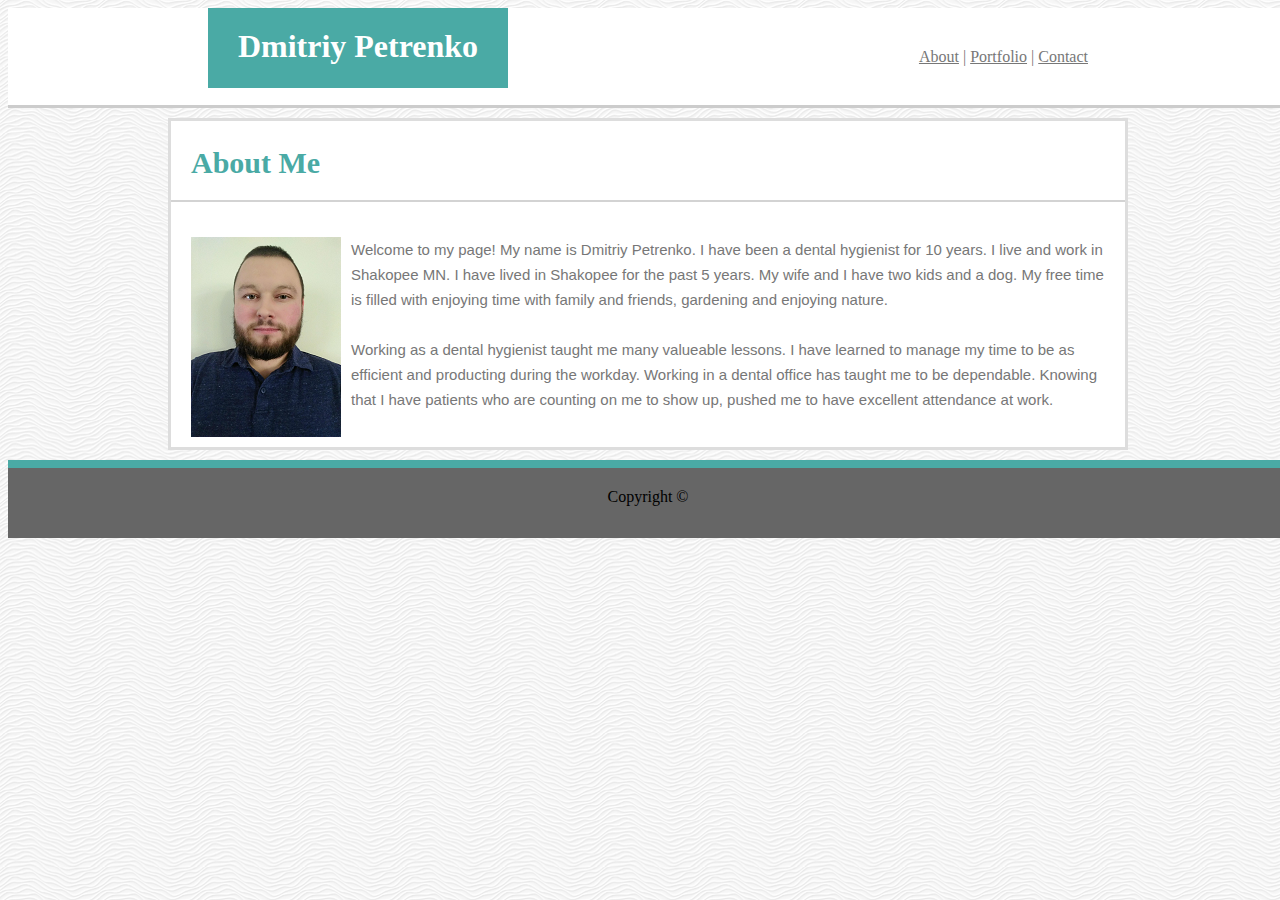
<file: index.html>
<!DOCTYPE html>
<html lang="en">
    <meta charset="UTF-8">
    <head>
        <title>Dmitriy Petrenko</title>
        <link rel="stylesheet" href="assets/css/style.css">
      
        <h1>Dmitriy Petrenko</h1>
        <nav>
          <ul>
              <li><a id="about" href="index.html"> About</a>  |</li> 
               <li><a id="portfolio" href="portfolio.html"> Portfolio</a> |</li>
               <li><a id="contact" href="contact.html">Contact</a> </li>
          </ul> 
            </nav>
    </head>
    <body>
      <div  class="wrapper">
              <H2>About Me</H2>

          <div class="bio">
              <img style="float:left; padding:0 10px 0 10px;" src="assets/images/portrait.png" alt="picture of Dmitriy"> 
          Welcome to my page! My name is Dmitriy Petrenko. I have been a dental hygienist for 10 years.
          I live and work in Shakopee MN. I have lived in Shakopee for the past 5 years.
          My wife and I have two kids and a dog. My free time is filled with enjoying time with family and friends,
          gardening and enjoying nature.
          <br> <br>
          Working as a dental hygienist taught me many valueable lessons. I have learned to manage my 
          time to be as efficient and producting during the workday.
          Working in a dental office has taught me to be dependable. Knowing that I have
          patients who are counting on me to show up, pushed me to have excellent attendance at work.

          </div>
         
    
      </div>
        <footer> Copyright © </footer>
      
    </body>
</html>
</file>
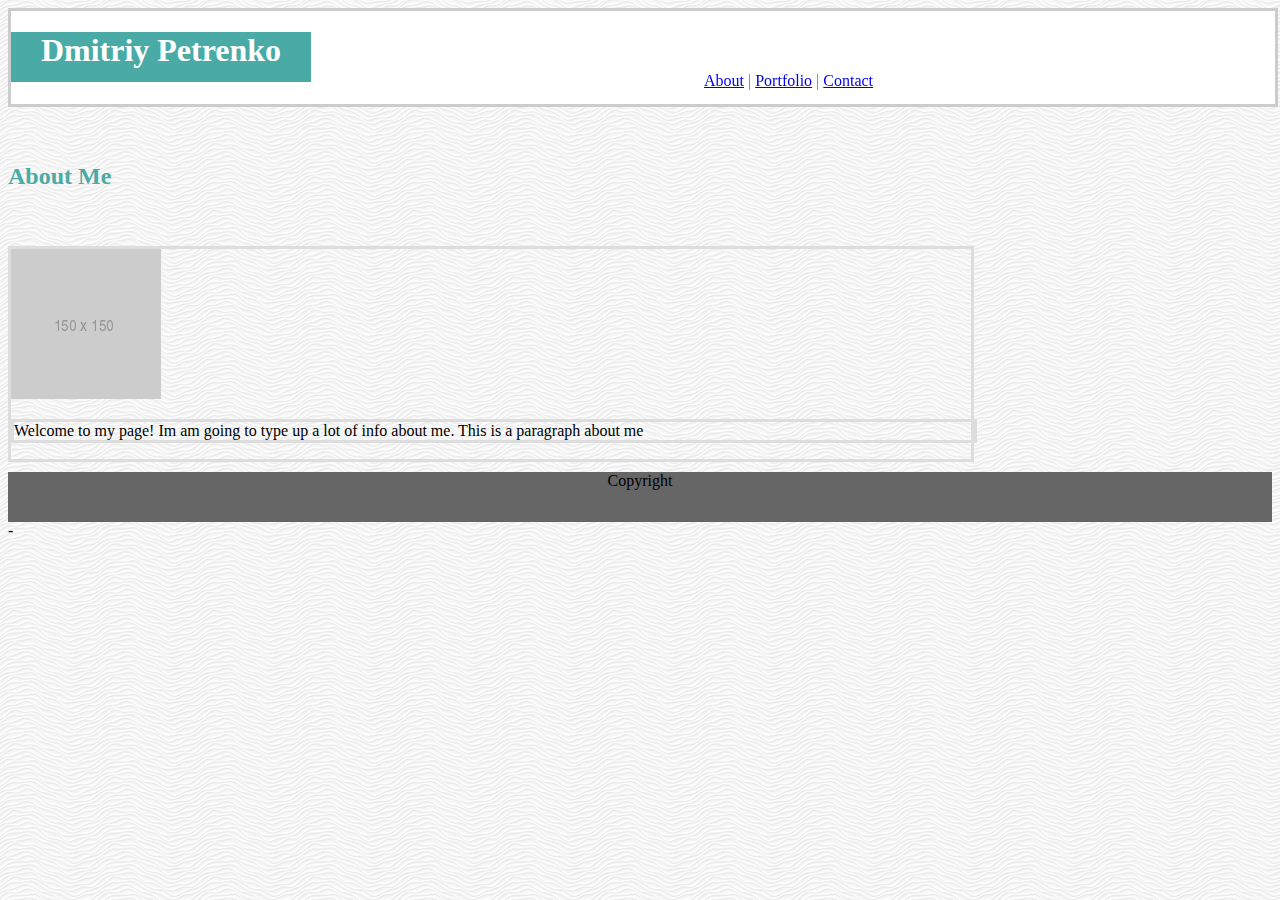
<file: bio/index.html>
<!DOCTYPE html>
<html lang="en">
    <meta charset="UTF-8">
    <Head>
        <title>Dmitriy Petrenko</title>
        <link rel="stylesheet" href="assets/css/style.css">
        <header>
        <h1>Dmitriy Petrenko</h1>
        <nav> 
            <a id="about" href="index.html"> About</a>  |
            <a id="portfolio" href="portfolio.html"> Portfolio</a> |
            <a id="contact" href="contact.html">Contact</a> 
            </nav>
      </header>
    </Head>
      <body>
          <br>
          <br>
        <H2>About Me</H2>
        <br>
        <br>
        <div class="bio">
            <img src="assets/images/placeholder.png">
            <p class="biotext"> Welcome to my page! Im am going to type up a lot of info about me. 
              This is a paragraph about me

            </p>
        </div>
      </body>
    
    <footer> Copyright </footer>-
</html>
</file>
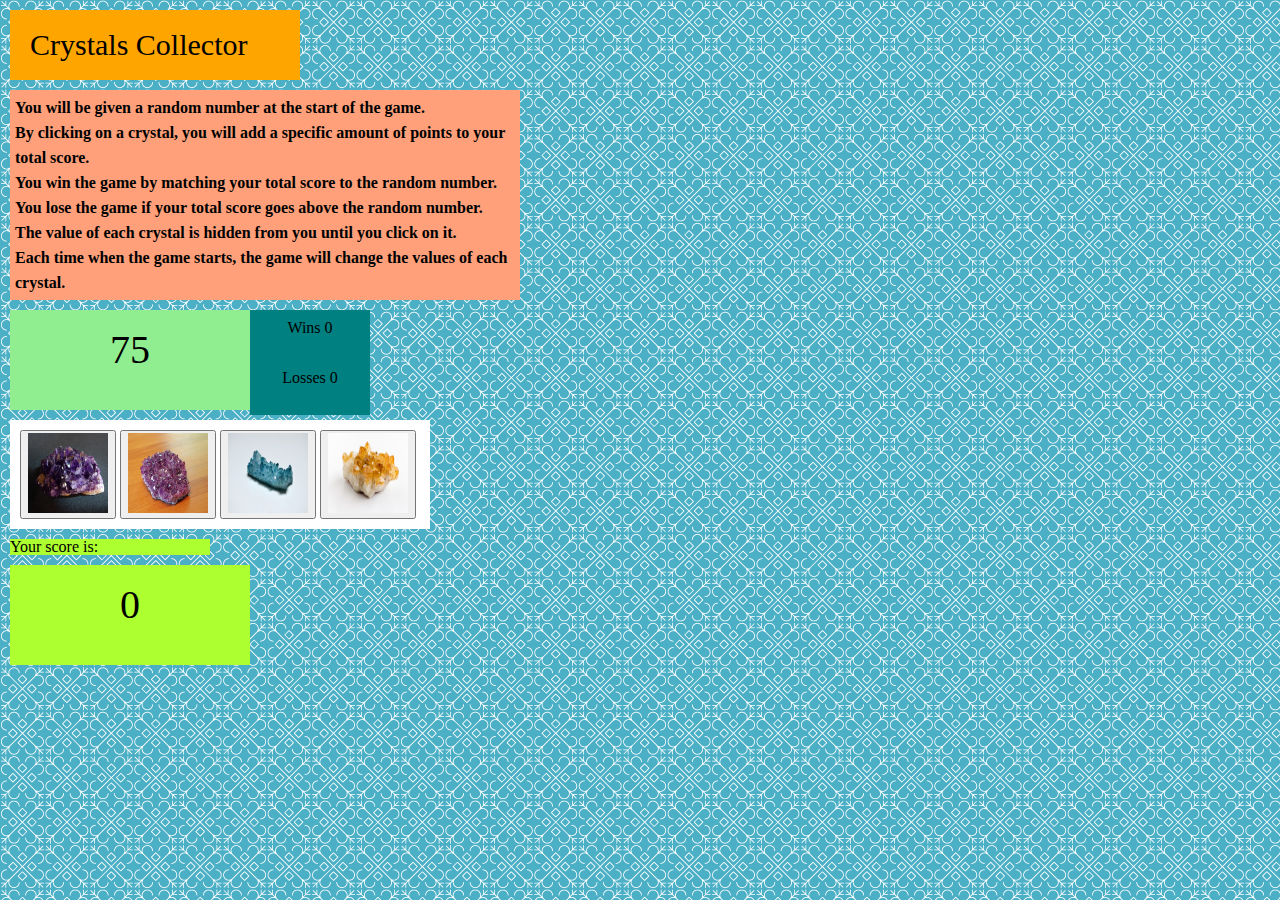
<file: crystal-collector/index.html>
<!DOCTYPE html>
<html lang="en">
<head>
    <meta charset="UTF-8">
    <meta name="viewport" content="width=device-width, initial-scale=1.0">
    <meta http-equiv="X-UA-Compatible" content="ie=edge">
    <title>Crystal Game</title>
    <link rel="stylesheet" href="assets/css/reset.css">
    <link rel="stylesheet" href="assets/css/crystalgame.css">
    <script type="text/javascript" src="https://cdnjs.cloudflare.com/ajax/libs/jquery/3.2.1/jquery.min.js"></script>
    <script src="assets/javascript/game.js">
 </script>
</head>
<body>
    <h1>Crystals Collector</h1>
        <div id="instructions">
            You will be given a random number at the start of the game.<br>
            By clicking on a crystal, you will add a specific amount of points to your total score.<br>
			You win the game by matching your total score to the random number.<br>
			You lose the game if your total score goes above the random number.<br>
			The value of each crystal is hidden from you until you click on it.<br>
			Each time when the game starts, the game will change the values of each crystal.
        </div>
        <div id="computerGuess">
        </div>
        <div id="win"></div>
        <div id="loss"></div>
        <div id="crystals">
            <button><img class="images" id="one" src="assets/images/amethyst-1576648_640.jpg" alt="amethyst"></button>
            <button><img class="images" id="two" src="assets/images/amethyst-2054918_640.jpg" alt="amethyst 2"></button>
            <button><img class="images" id="three"  src="assets/images/aqua-aura-757130_640.jpg" alt="aqua aura"></button>
            <button><img class="images" id="four"  src="assets/images/citrine-3201605_640.jpg" alt="citrine"></button>

        </div>
        <h2> Your score is:</h2>
        <div id="userScore"></div>
</body>
</html>
</file>
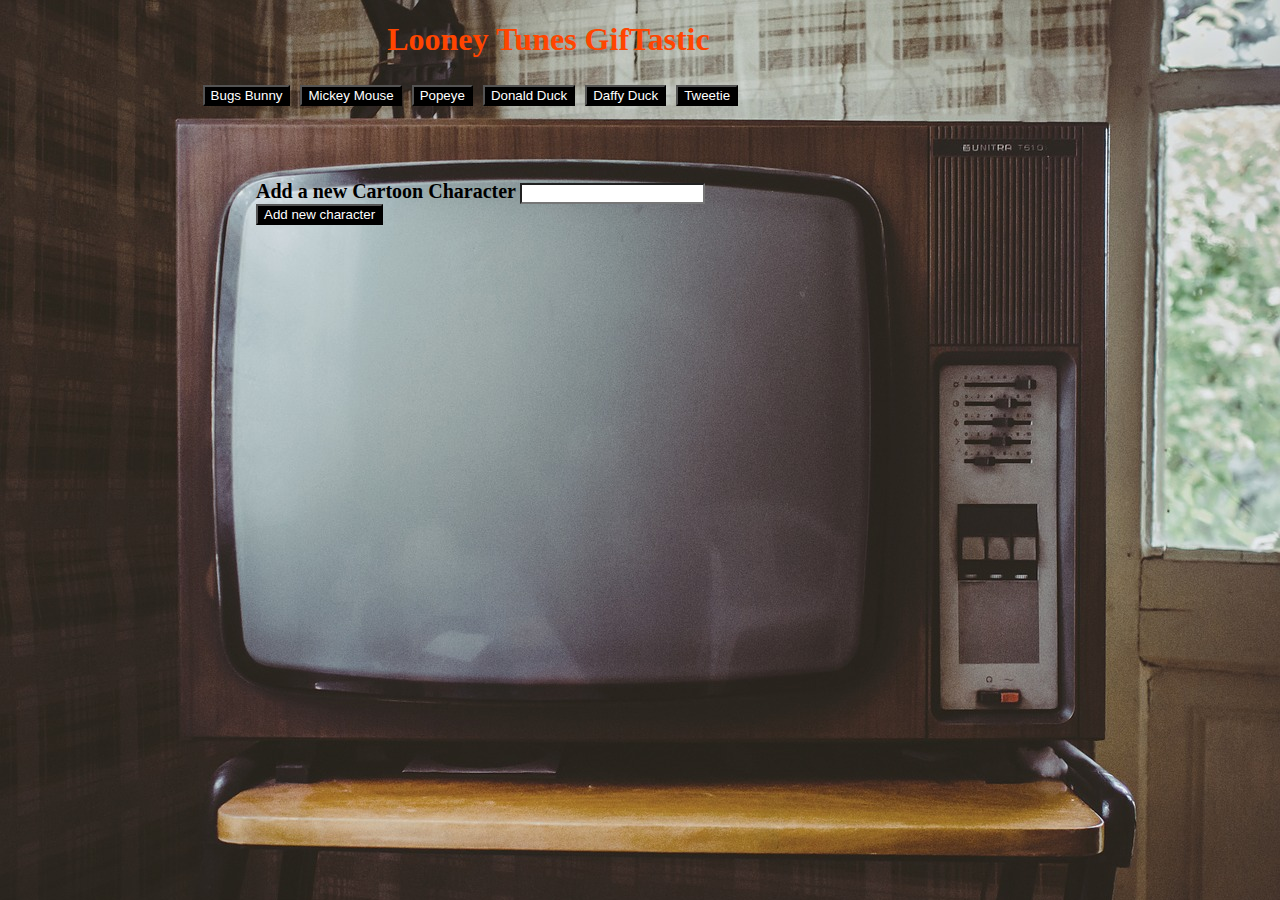
<file: giftastic/index.html>
<!DOCTYPE html>
<html lang="en">
<head>
    <meta charset="UTF-8">
    <meta name="viewport" content="width=device-width, initial-scale=1.0">
    <meta http-equiv="X-UA-Compatible" content="ie=edge">
    <title>Looney Tunes Gifs</title>
    <link rel="stylesheet" href="assets/css/style.css">
    <script src="https://cdnjs.cloudflare.com/ajax/libs/jquery/3.2.1/jquery.min.js"></script>
    <script src="assets/js/app.js"></script>
</head>
<body>
    <h1>Looney Tunes GifTastic</h1>
    <div id="buttonsDiv"></div>
        <div id="gifContainer"></div>
        <form id="cartoon-form">
                <label for="cartoon-input">Add a new Cartoon Character</label>
                <input type="text" id="cartoon-input">
                <br>
                <input id="add-character" type="submit" value="Add new character">
              </form>
    
</body>
</html>
</file>
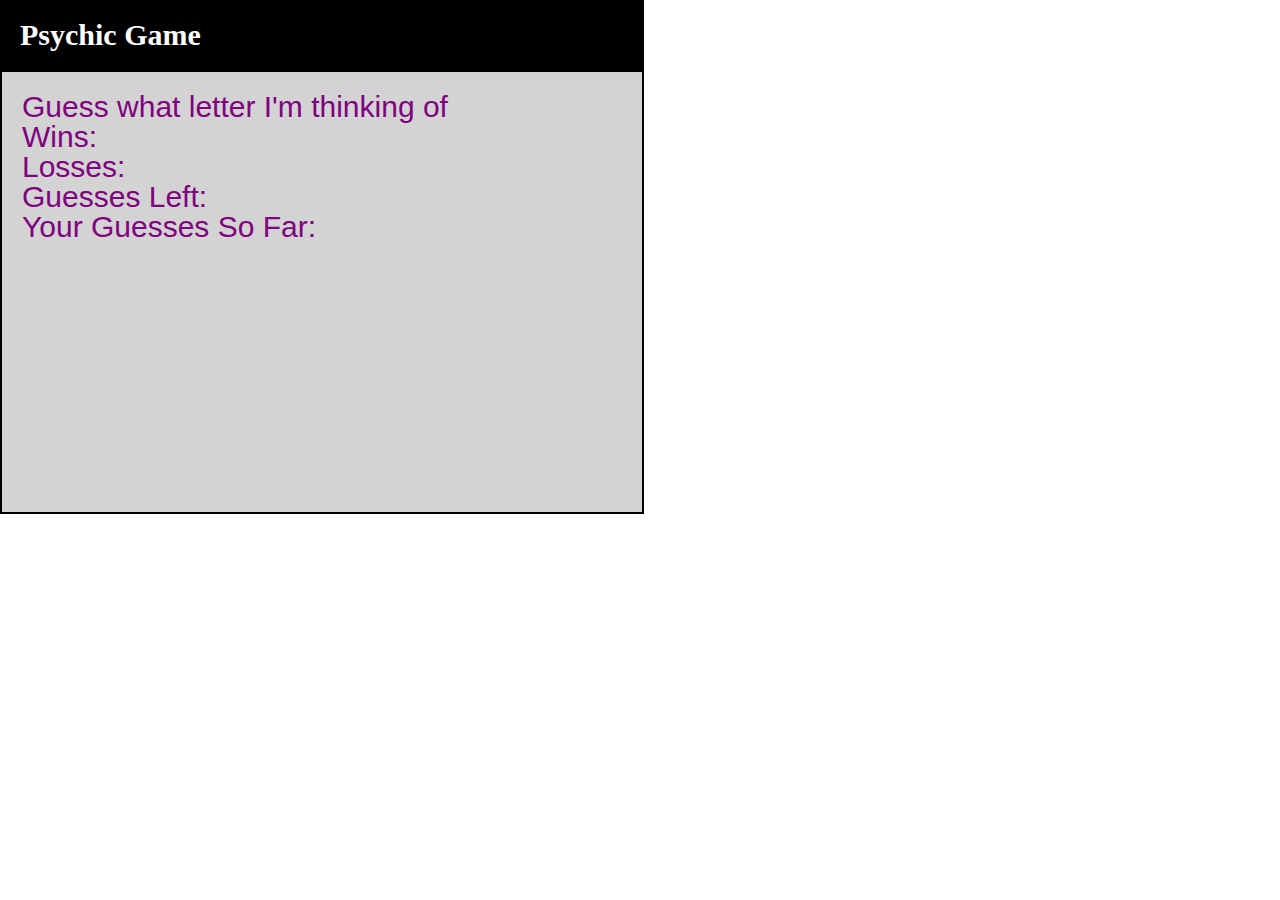
<file: psychic-game/index.html>
<!DOCTYPE html>
<html lang="en">
<head>
    <meta charset="UTF-8">
    <meta name="viewport" content="width=device-width, initial-scale=1.0">
    <meta http-equiv="X-UA-Compatible" content="ie=edge">
    <link rel="stylesheet" href="assets/css/reset.css">
    <link rel="stylesheet" href="assets/css/style.css">
    <script src="assets/javascript/game.js"></script>
    <title>Psychic Game</title>
    <h1>Psychic Game</h1>
</head>
<body>
    <div class="game">
        <p id="computer-Guess"> Guess what letter I'm thinking of </p>


        <p id="wins"> Wins: </p> 
            
            
         <p id="losses"> Losses:
            </p>   
            
        <p id="leftoverGuesses"> Guesses Left:</p>
            
            
        <p id="things"> Your Guesses So Far: </p>
        
        
    </div>
   
    
</body>
</html>
</file>
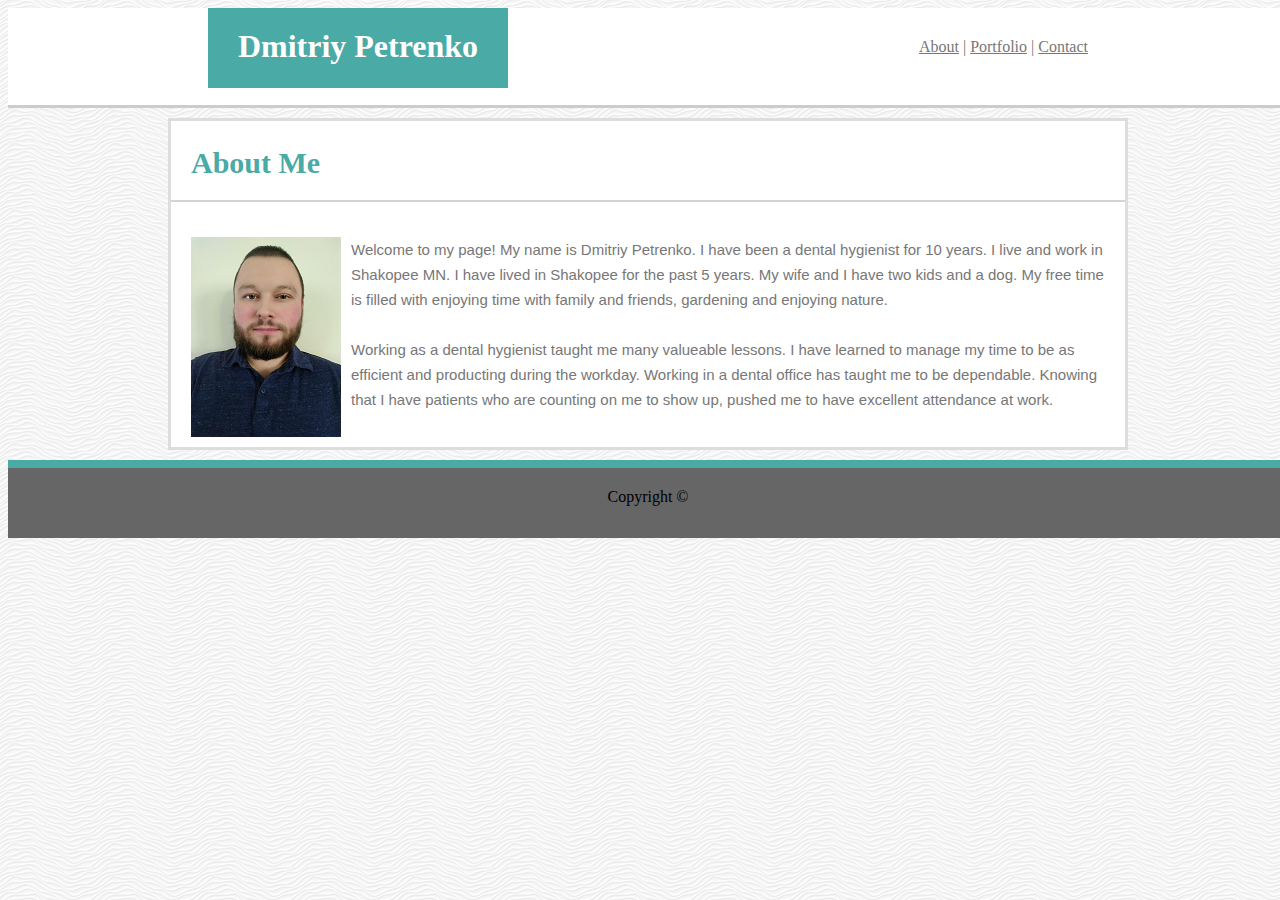
<file: responsive-portfolio/index.html>
<!DOCTYPE html>
<html lang="en">
    <meta charset="UTF-8">
    <head>
        <title>Dmitriy Petrenko</title>
        <link rel="stylesheet" href="assets/css/style.css">
        <meta name="viewport" content="width=device-width, initial-scale=1.0">
      
    
        <nav>
                <h1>Dmitriy Petrenko</h1>
                <div class="links"> <ul>
                    <li><a id="about" href="index.html"> About</a>  |</li> 
                    <li><a id="portfolio" href="portfolio.html"> Portfolio</a> |</li>
                    <li><a id="contact" href="contact.html">Contact</a> </li>
                        </ul> 
                </div>
            </nav>
    </head>
    <body>
      <div  class="wrapper">
              <H2>About Me</H2>

          <div class="bio">
              <img style="float:left; padding:0 10px 0 10px;" src="assets/images/portrait.png" alt="picture of Dmitriy"> 
          Welcome to my page! My name is Dmitriy Petrenko. I have been a dental hygienist for 10 years.
          I live and work in Shakopee MN. I have lived in Shakopee for the past 5 years.
          My wife and I have two kids and a dog. My free time is filled with enjoying time with family and friends,
          gardening and enjoying nature.
          <br> <br>
          Working as a dental hygienist taught me many valueable lessons. I have learned to manage my 
          time to be as efficient and producting during the workday.
          Working in a dental office has taught me to be dependable. Knowing that I have
          patients who are counting on me to show up, pushed me to have excellent attendance at work.

          </div>
         
    
      </div>
        <footer> Copyright © </footer>
      
    </body>
</html>
</file>
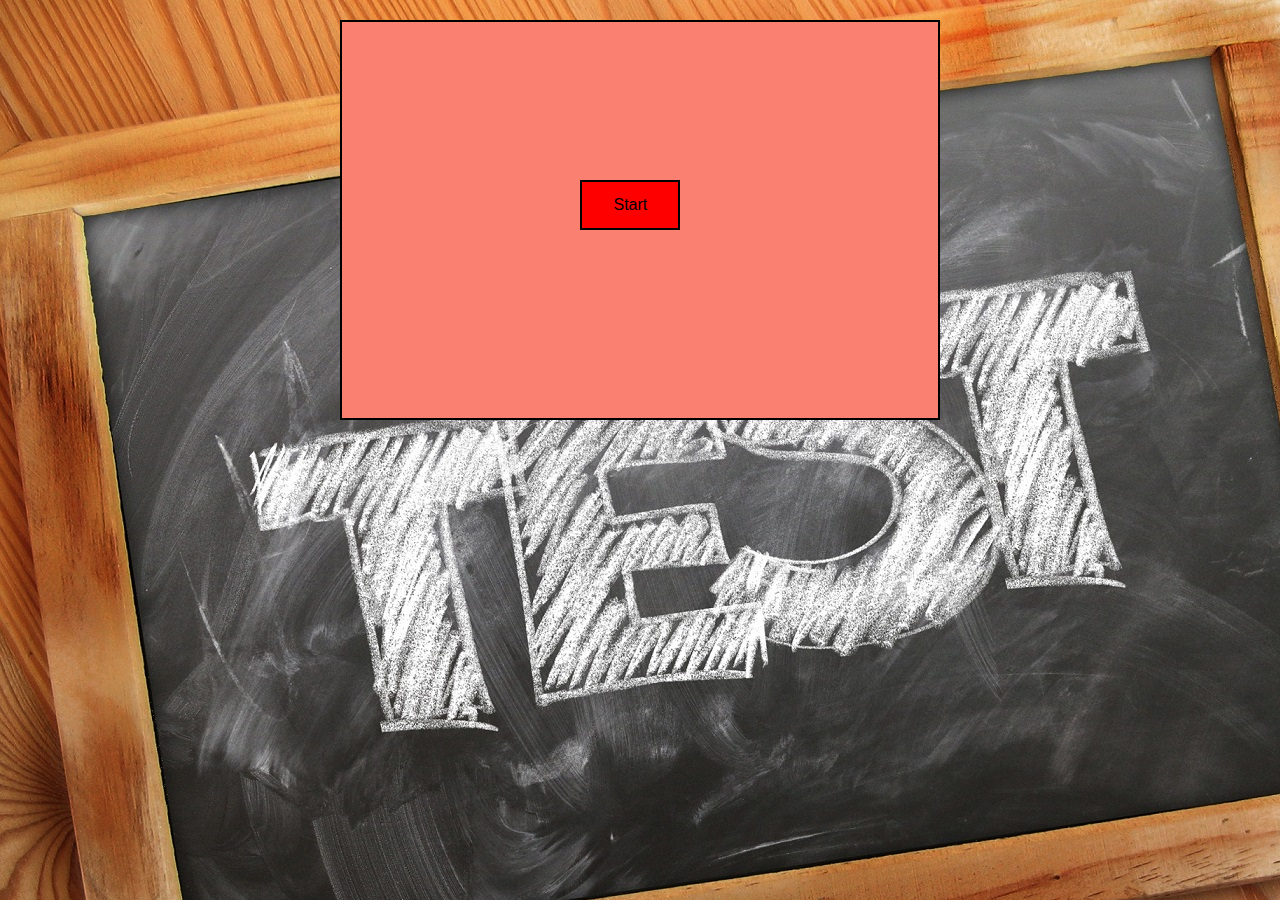
<file: trivia-game/index.html>
<!DOCTYPE html>
<html lang="en">
<head>
    <meta charset="UTF-8">
    <meta name="viewport" content="width=device-width, initial-scale=1.0">
    <meta http-equiv="X-UA-Compatible" content="ie=edge">
    <title>Trivia Game</title>
    <link rel="stylesheet" href="https://stackpath.bootstrapcdn.com/bootstrap/4.3.1/css/bootstrap.min.css" integrity="sha384-ggOyR0iXCbMQv3Xipma34MD+dH/1fQ784/j6cY/iJTQUOhcWr7x9JvoRxT2MZw1T" crossorigin="anonymous">
    <link rel="stylesheet" href="assets/css/style.css">
    <script src="https://cdnjs.cloudflare.com/ajax/libs/jquery/3.2.1/jquery.min.js"></script>
    <script src="assets/javascript/app.js"></script>
    
</head>
<body>
    <div id="startScreen">
            <button id="startBtn">Start</button>
    </div>
    <div id="gameScreen">
        <h1>Garden Trivia</h1>
        <span id="timer"></span>
            <div id="questions">
                      <div class="form-check form-check-inline">
                      <p>Bulls run towards the color red</p>
                        <input class="form-check-input" type="radio" name="inlineRadioOptions" id="inlineRadio1" value="option1">
                        <label class="form-check-label" for="inlineRadio1">True</label>
                      </div>
                      <div class="form-check form-check-inline">
                        <input class="form-check-input" type="radio" name="inlineRadioOptions" id="inlineRadio2" value="option2">
                        <label class="form-check-label" for="inlineRadio2">False</label>
                      </div>
                      <div class="form-check form-check-inline">
                          <p> S.O.S. stands for "Save our Ship"</p>
                            <input class="form-check-input" type="radio" name="inlineRadioOptions" id="inlineRadio3" value=true>
                            <label class="form-check-label" for="inlineRadio3">True</label>
                      </div>
                      <div class="form-check form-check-inline">
                            <input class="form-check-input" type="radio" name="inlineRadioOptions" id="inlineRadio4" value="option4">
                            <label class="form-check-label" for="inlineRadio4">False</label>
                       </div>
                      <div class="form-check form-check-inline">
                              <p> Key West is the westernmost Florida key</p>
                                <input class="form-check-input" type="radio" name="inlineRadioOptions" id="inlineRadio5" value="option5">
                                <label class="form-check-label" for="inlineRadio5">True</label>
                       </div>
                        <div class="form-check form-check-inline">
                                <input class="form-check-input" type="radio" name="inlineRadioOptions" id="inlineRadio6" value="option6">
                                <label class="form-check-label" for="inlineRadio6">False</label>
                      </div>
                      <div class="form-check form-check-inline">
                                  <p> Marco Polo discovered pasta in China and brought it back to Italy</p>
                                    <input class="form-check-input" type="radio" name="inlineRadioOptions" id="inlineRadio7" value="option7">
                                    <label class="form-check-label" for="inlineRadio7">True</label>
                      </div>
                      <div class="form-check form-check-inline">
                                    <input class="form-check-input" type="radio" name="inlineRadioOptions" id="inlineRadio8" value="option8">
                                    <label class="form-check-label" for="inlineRadio8">False</label>
                      </div>
                      <div class="form-check form-check-inline">
                                      <p> Abraham Lincoln was the first U.S. President to be born in a log cabin.</p>
                                        <input class="form-check-input" type="radio" name="inlineRadioOptions" id="inlineRadio9" value="option9">
                                        <label class="form-check-label" for="inlineRadio9">True</label>
                        </div>
                        <div class="form-check form-check-inline">
                                        <input class="form-check-input" type="radio" name="inlineRadioOptions" id="inlineRadio10" value="option10">
                                        <label class="form-check-label" for="inlineRadio10">False</label>
                        </div>
                         <button id="doneBtn">Done</button>   
                     </div>
            </div>
            
           
    </div>

   <div id="finalScreen">
       <h2>You are Done</h2>
    <button id="resetBtn">Start over</button>
   </div>
</body>
</html>
</file>
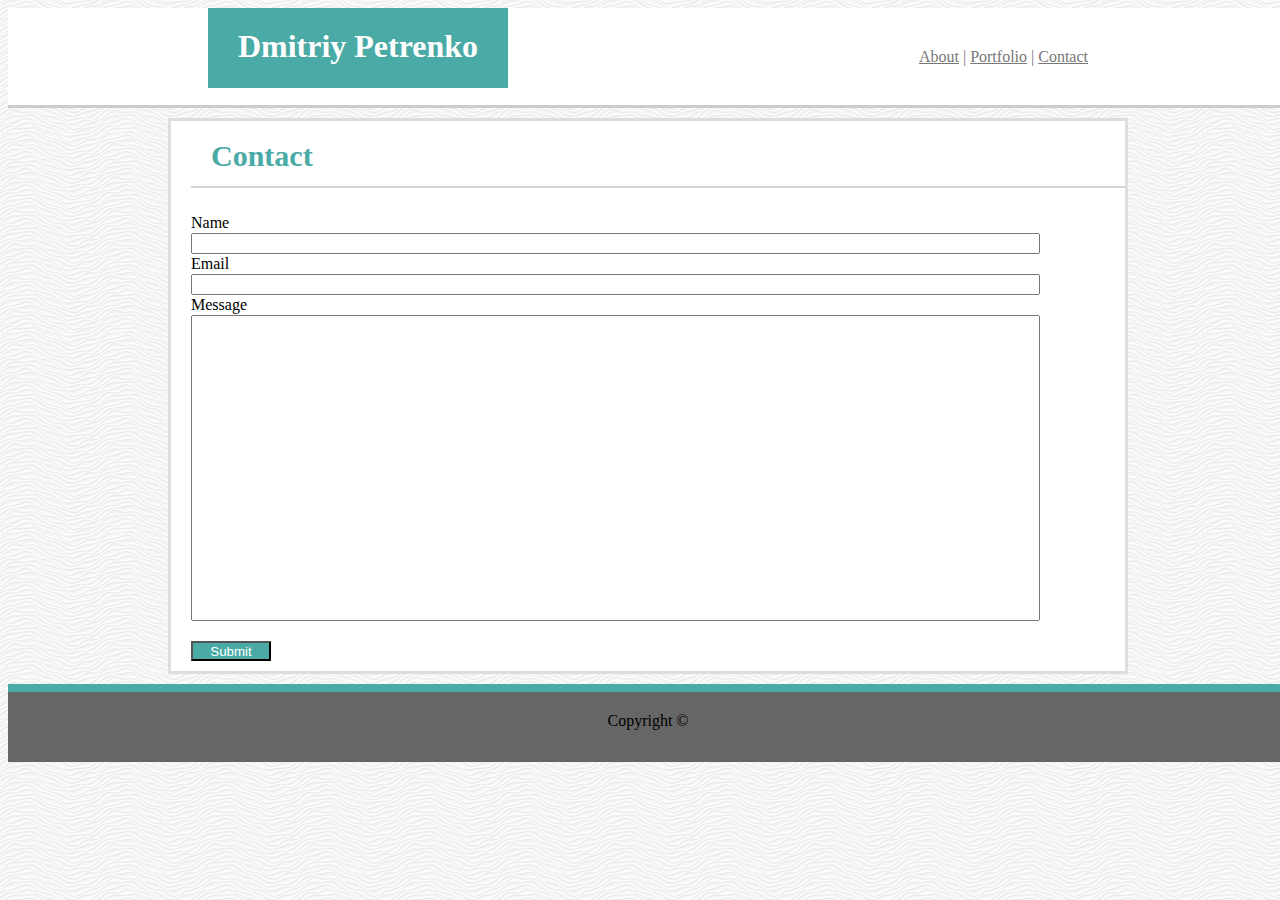
<file: contact.html>
<!DOCTYPE html>
<html lang="en">
    <meta charset="UTF-8">
    <head>
            <title>Dmitriy Petrenko</title>
            <link rel="stylesheet" href="assets/css/style.css">
          
            <h1>Dmitriy Petrenko</h1>
            <nav>  
                <ul>
                    <li><a id="about" href="index.html"> About</a>  |</li> 
                     <li><a id="portfolio" href="portfolio.html"> Portfolio</a> |</li>
                     <li><a id="contact" href="contact.html">Contact</a> </li>
                </ul> 
                </nav>
              </head>
              <div class="wrapper">
        <form>
                <H2>Contact</H2>
            Name <br>
            <input type="text" style="width:90%;"><br>
            Email <br>
            <input type="text" style="width:90%;"><br>
            Message <br>
            <input type="text" style="height:300px; width:90%;">
            <br>
            <br>
            <input class="button" type="submit" value="Submit">
                <br>
        </form>
            </div>
    
        <footer> Copyright © </footer>
</html>
</file>
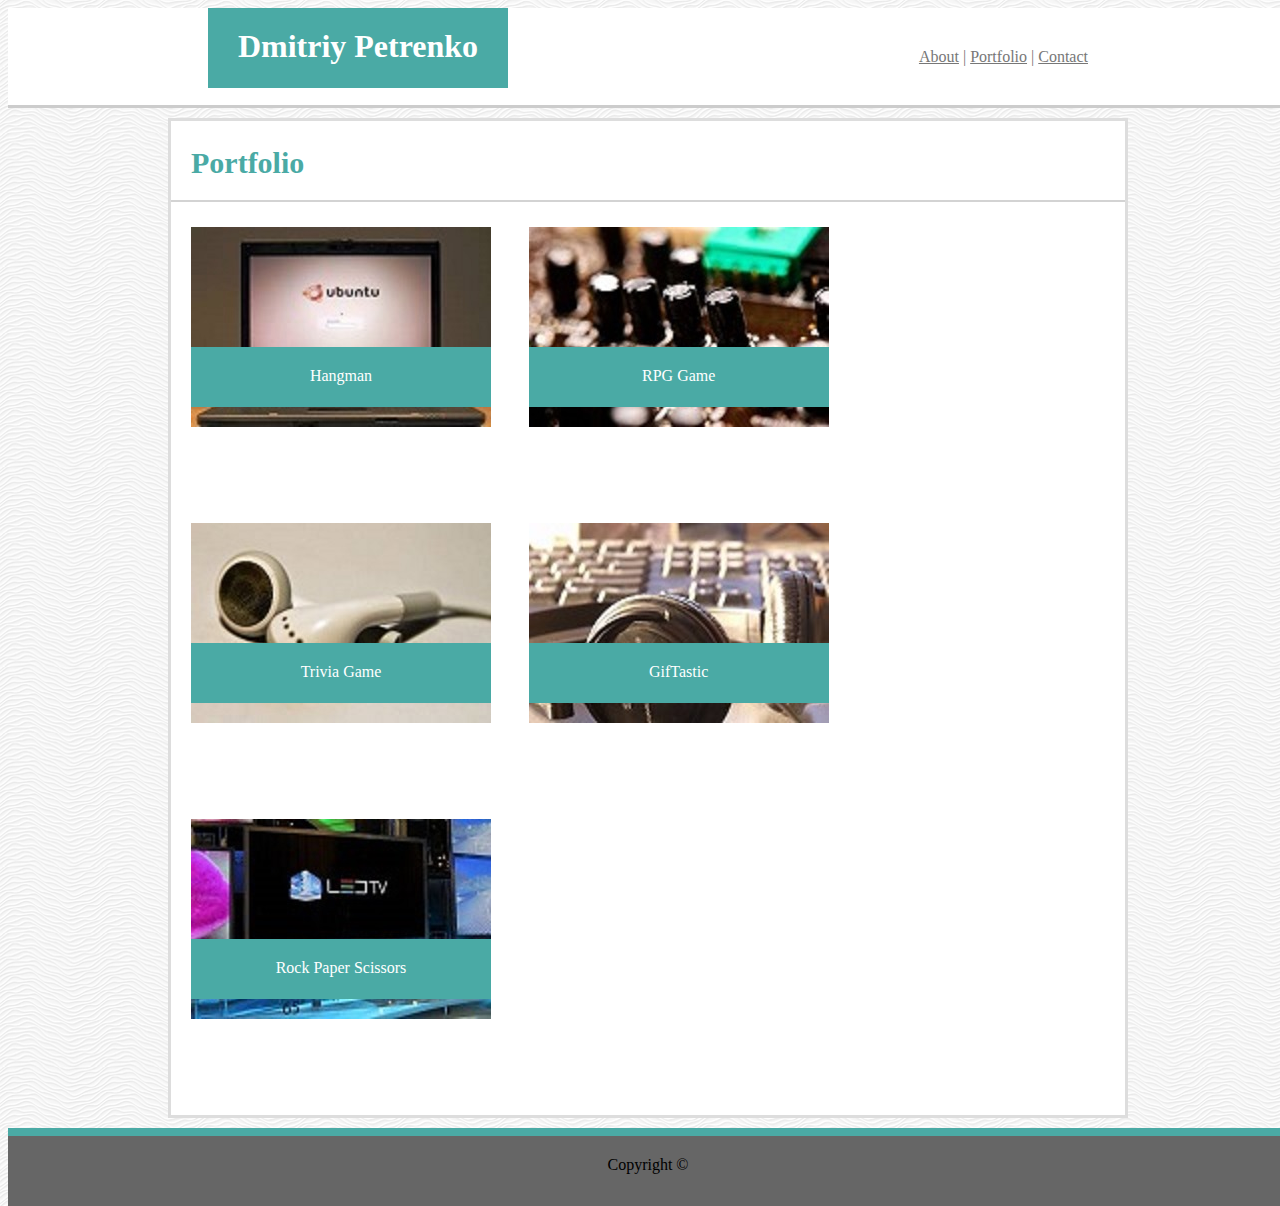
<file: portfolio.html>
<!DOCTYPE html>
<html lang="en">
    <meta charset="UTF-8">
    <head>
            <title>Dmitriy Petrenko</title>
            <link rel="stylesheet" href="assets/css/style.css">
          
            <h1>Dmitriy Petrenko</h1>
            <nav> 
                    <ul>
                            <li><a id="about" href="index.html"> About</a>  |</li> 
                             <li><a id="portfolio" href="portfolio.html"> Portfolio</a> |</li>
                             <li><a id="contact" href="contact.html">Contact</a> </li>
                        </ul> 
                </nav>
              </head>
              <div class="wrapper">
        <section>
                <H2>Portfolio</H2>
        <div class="image1 images"><a href="https://mityapetrenko.github.io/psychic-game/">
            <img src="assets/images/image1.jpg" alt="computer ubuntu">
          </a>
            <p> Hangman</p>
        </div>

        <div class="image2 images"><a href="https://mityapetrenko.github.io/crystal-collector/">
            <img src="assets/images/image2.jpg" alt="resistors"></a>
            <p>RPG Game</p> 
        </div> 

        <div class="image3 images"><a href="https://mityapetrenko.github.io/trivia-game/">
            <img src="assets/images/image3.jpg" alt="headphones"></a>
             <p>Trivia Game</p>
            </div>
        
        <div class="image4 images"><a href="mityapetrenko.github.io/giftastic/">
            <img src="assets/images/image4.jpg" alt="studio headphones"></a>
            <p>GifTastic</p>
        </div> 
        
        <div class="image5  images"><img src="assets/images/image5.jpg" alt="led tv">
            <p> Rock Paper Scissors</p>
        </div> 
            </section>
        </div>
        <footer> Copyright © </footer>
</html>
</file>
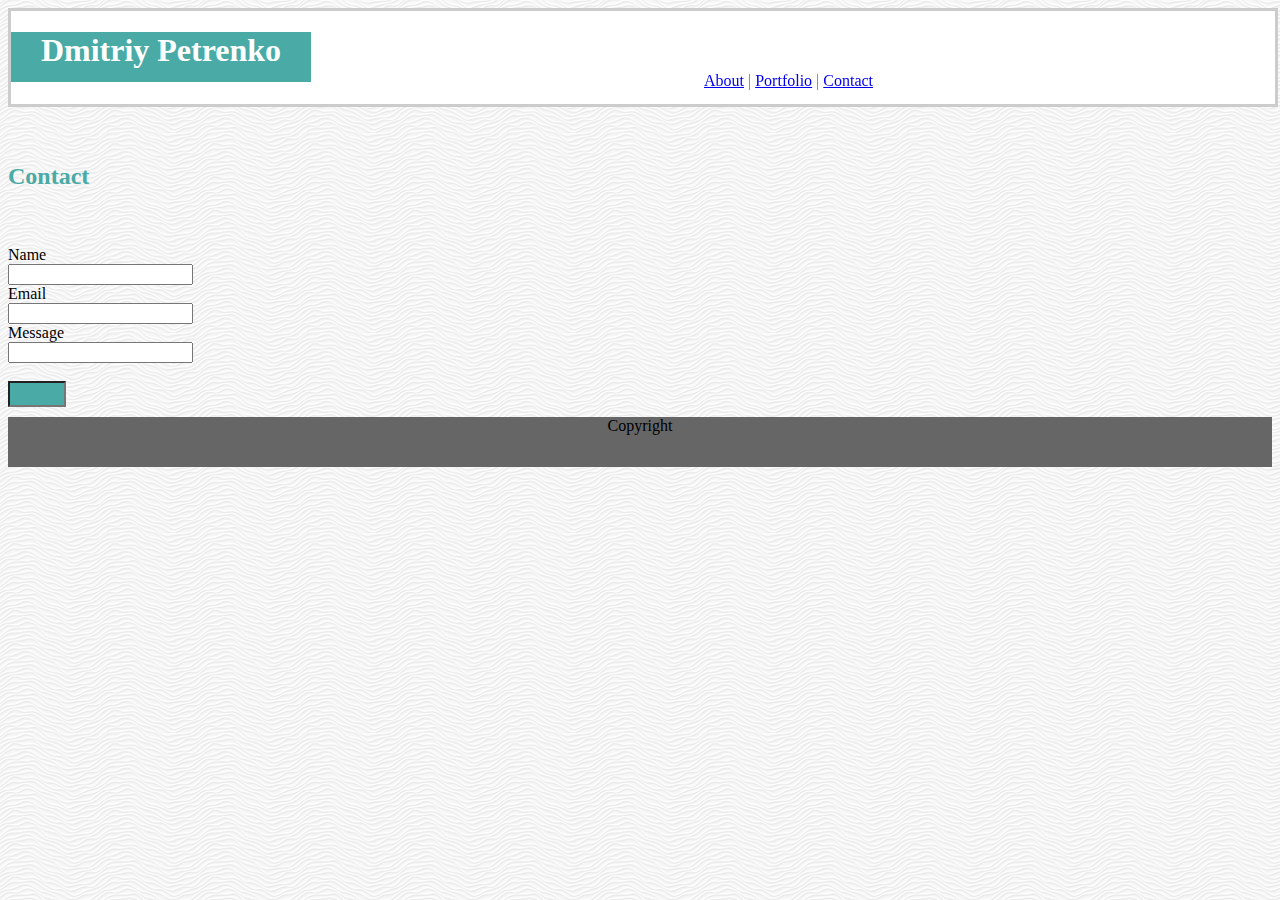
<file: bio/contact.html>
<!DOCTYPE html>
<html lang="en">
    <meta charset="UTF-8">
    <Head>
        <title>Dmitriy Petrenko</title>
        <link rel="stylesheet" href="assets/css/style.css">
        <header>    
        <h1>Dmitriy Petrenko</h1>
        <nav> 
                <a id="about" href="index.html"> About</a>  |
                <a id="portfolio" href="portfolio.html"> Portfolio</a> |
                <a id="contact" href="contact.html">Contact</a> 
                </nav>  
        </header>
    </Head>
         <body>
          <br>
          <br>
        <H2>Contact</H2>
        <br>
                <br>
         <section class="form"></section>
        <form>
            Name <br>
            <input type="text"><br>
            Email <br>
            <input type="text"><br>
            Message <br>
            <input type="text">
            <br>
            <br>
            <input class="button"> <type="submit" value="Submit">
        </form>
        </section>
        <br>
        <footer> Copyright </footer>
</html>
</file>
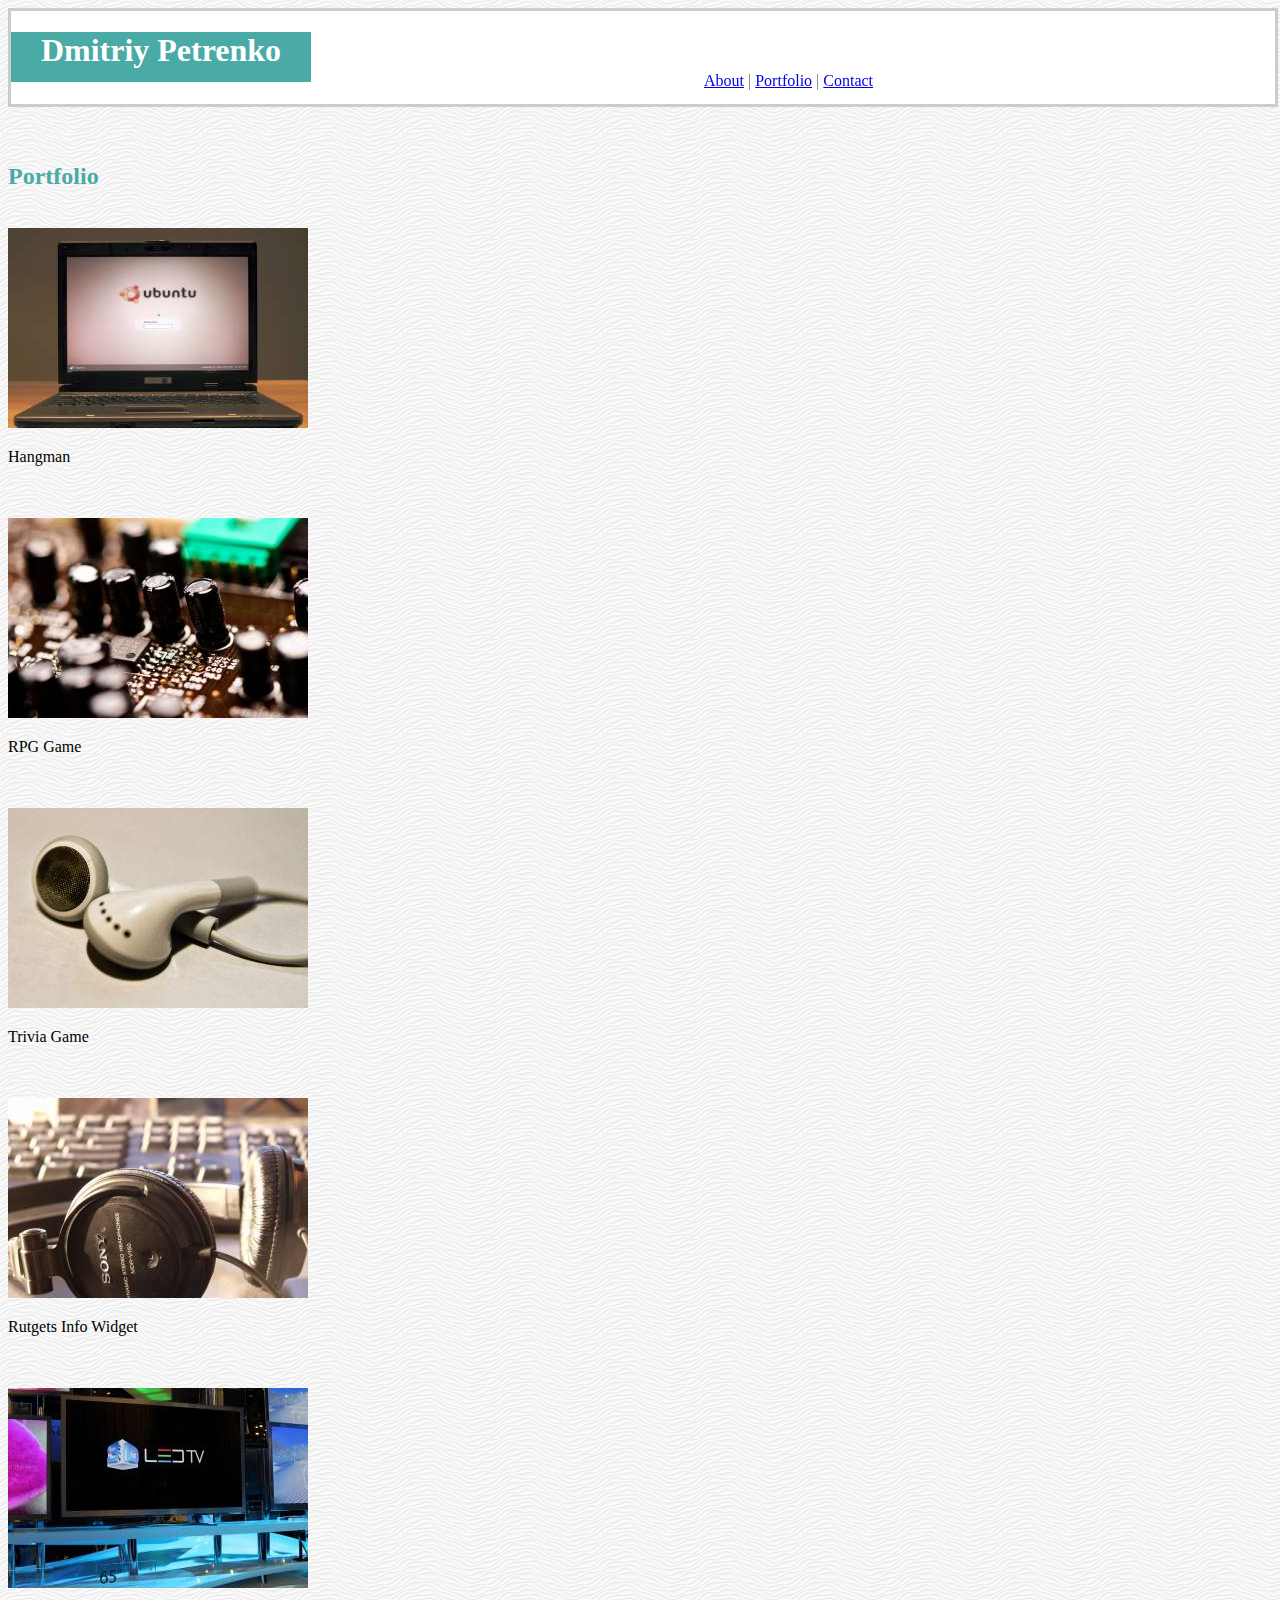
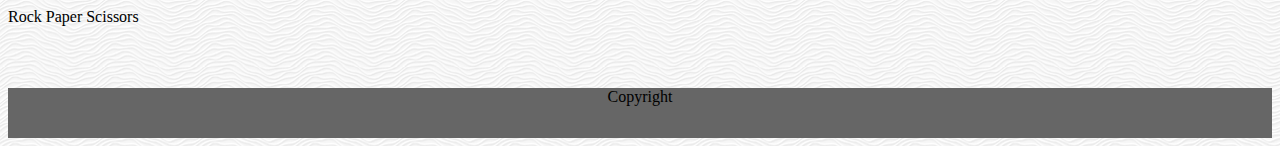
<file: bio/portfolio.html>
<!DOCTYPE html>
<html lang="en">
    <meta charset="UTF-8">
    <Head>
        <title>Dmitriy Petrenko</title>
        <link rel="stylesheet" href="assets/css/style.css">
        <header>
                <h1>Dmitriy Petrenko</h1>
                <nav> 
                        <a id="about" href="index.html"> About</a>  |
                        <a id="portfolio" href="portfolio.html"> Portfolio</a> |
                        <a id="contact" href="contact.html">Contact</a> 
                        </nav>
        </header>
       
      <body>
          <br>
          <br>
        <H2>Portfolio</H2>
        <br>
        <section id="projects">
        <div class="image1"><img src="assets/images/image1.jpg">
            <p> Hangman</p>
        </div> <br>
        <br>
        <div class="image2"><img src="assets/images/image2.jpg"> 
            <p>RPG Game</p> 
        </div> <br>
        <br>
        <div class="image3"><img src="assets/images/image3.jpg">
             <p>Trivia Game</p
                ></div> <br>
        <br>
        <div class="image4"><img src="assets/images/image4.jpg">
            <p>Rutgets Info Widget</p>
        </div> <br>
        <br>
        <div class="image5"><img src="assets/images/image5.jpg">
            <p> Rock Paper Scissors</p>
        </div> <br>
        </section>
        <br>
        </body>
        <footer> Copyright </footer>
</html>
</file>
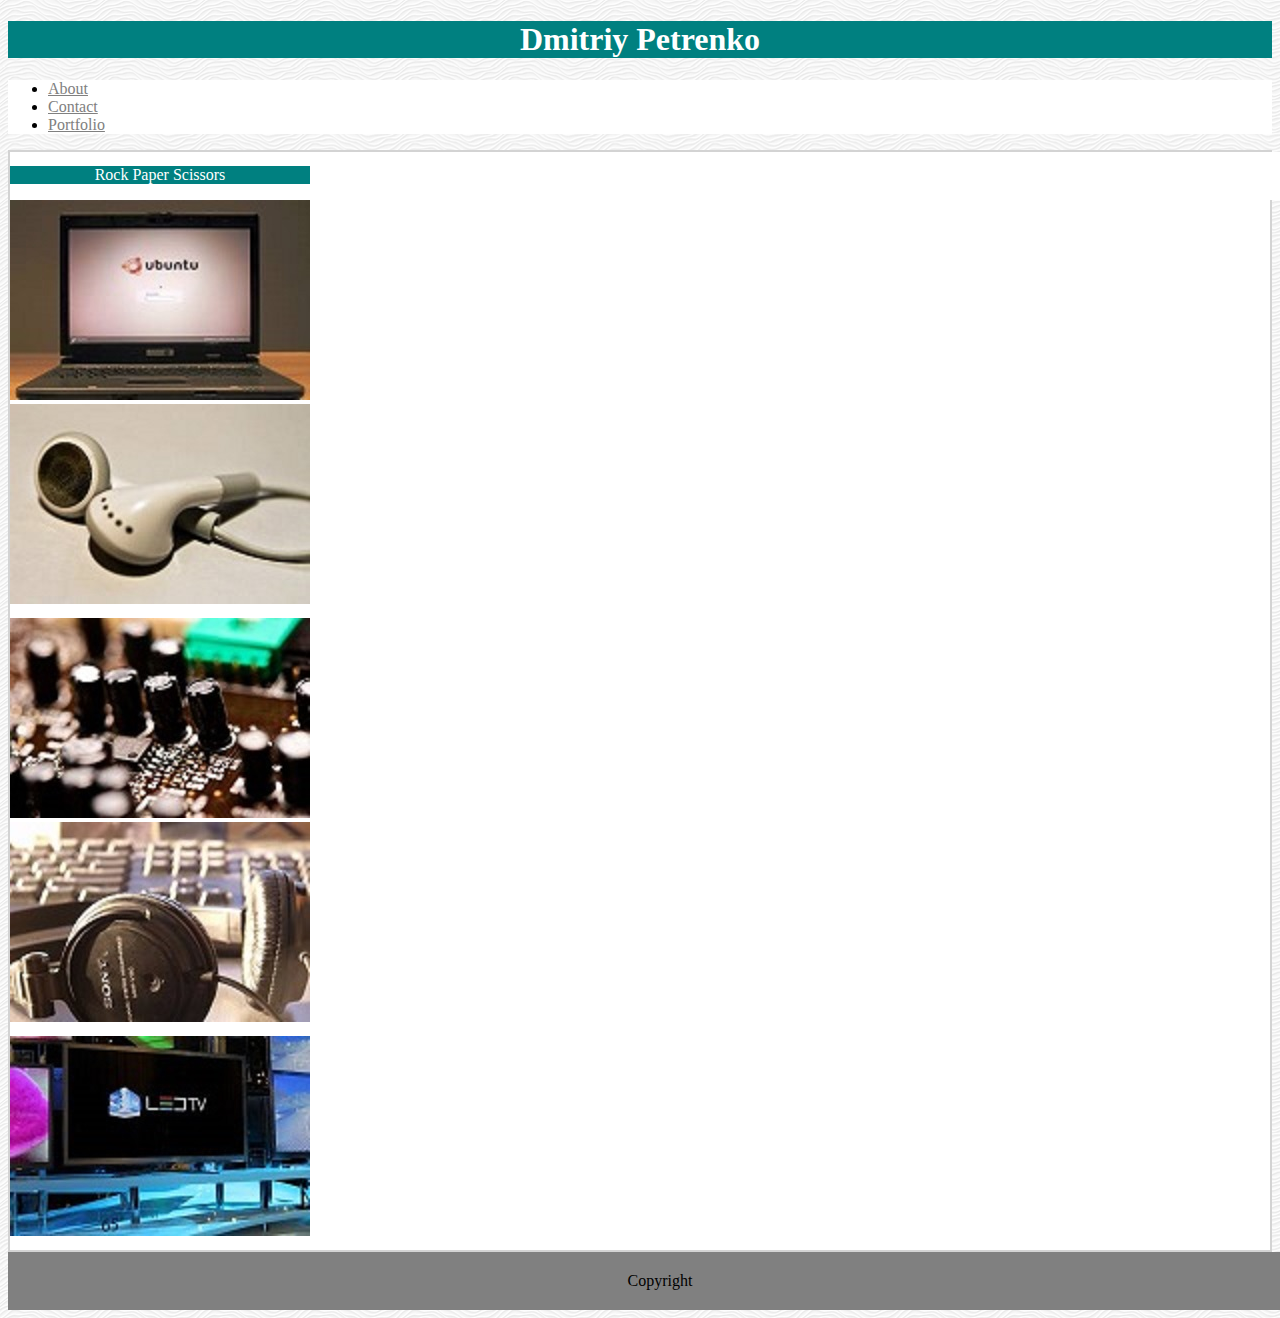
<file: bootstap-portfolio/portfolio.html>
<!DOCTYPE html>
<html lang="en">
<head>
    <meta charset="UTF-8">
    <meta name="viewport" content="width=device-width, initial-scale=1.0">
    <meta http-equiv="X-UA-Compatible" content="ie=edge">
    <link rel="stylesheet" href="https://stackpath.bootstrapcdn.com/bootstrap/4.2.1/css/bootstrap.min.css" integrity="sha384-GJzZqFGwb1QTTN6wy59ffF1BuGJpLSa9DkKMp0DgiMDm4iYMj70gZWKYbI706tWS" crossorigin="anonymous">
    <title>Dmitriy Petrenko</title>
    <nav>
            <div class="row" >
                    <div class="col-sm-12 col-md-6 col-lg-6" style="background-color:white;">
                    <h1 style="background-color:teal; color:white; text-align: center; "> Dmitriy Petrenko </h1>   
                    </div>
                    <div class="col-sm-12 col-md-6 col-lg-6 "  style="background-color:white;" >
                            <ul class="nav justify-content-sm-center justify-content-md-end justify-content-lg-end">
                                    <li class="nav-item">
                                      <a class="nav-link active" style="color:grey;" href="index.html">About</a>
                                    </li>
                                    <li class="nav-item">
                                      <a class="nav-link" style="color:grey;" href="contact.html">Contact</a>
                                    </li>
                                    <li class="nav-item">
                                      <a class="nav-link" style="color:grey;" href="portfolio.html">Portfolio</a>
                                    </li>
                                  </ul>
                    </div>
            </div>
           
    </nav>
</head>
<body style= background-image:url("images/white-waves.png");>
    <div class="wrapper col-sm-12 col-md-10 col-lg-10" style="margin:0 auto; border:2px solid lightgrey;background-color:white;"> 
            <div class="row" >
                    <div class="col-sm-12 justify-content-sm-center" style="background-color:white;font-size:25px; color:teal; width: 100%; padding:10px 10px 10px 30px;">
                            Portfolio
                    </div>
                  </div>   
                
            <div class="row"  style="background-color:white; margin-bottom: 10px;">
                          <div class="col-sm-12 col-lg-4 col-md-6" > 
                                <img src="images/image1.jpg" alt="computer ubuntu">
                                <p style="position: absolute; top:150px; background-color: teal; color:white; width: 300px; text-align: center; margin-bottom: 20px;"> Hangman</p>
                          </div>
                          <div class="col-sm-12 col-lg-4 col-md-6">
                                <img src="images/image3.jpg" alt="headphones">
                                <p style="position: absolute; top:150px; background-color: teal; color:white; width: 300px; text-align: center; margin-bottom: 50px;"> Trivia Game</p>
                        </div>
                        </div>   
            <div class="row"  style="background-color:white;margin-bottom: 10px;">
                        <div class="col-sm-12 col-lg-4 col-md-6">
                                <img src="images/image2.jpg" alt="resistors"> 
                                <p style="position: absolute; top:150px; background-color: teal; color:white; width: 300px; text-align: center;"> RPG Game</p>
                        </div>
                        <div class="col-sm-12 col-lg-4 col-md-6">
                                <img src="images/image4.jpg" alt="studio headphones">
                                <p style="position: absolute; top:150px; background-color: teal; color:white; width: 300px; text-align: center;"> Rutgets Info Widget</p>
                        </div>
                        </div> 
            <div class="row"  style="background-color:white; margin-bottom: 10px;">
                        <div class="col-sm-12 col-lg-4 col-md-6">
                                <img src="images/image5.jpg" alt="studio headphones">
                                <p style="position: absolute; top:150px; background-color: teal; color:white; width: 300px; text-align: center;">Rock Paper Scissors</p>
                        </div>
                        </div>                     
            </div>               
    </div>
    <footer class="footer mt-auto py-3">
            <div style="text-align:center; background-color: grey; padding:20px;width:100%;" class="container">
              <span > Copyright</span>
            </div>
          </footer>
</body>

</html>
</file>
<file: assets/css/style.css>
nav {
    position: relative;
    color:#777777;
    background-color:#ffffff;
    width: 100%;
    border-bottom: solid #777777;
    margin-bottom: 10px; 
    border-color:#cccccc;
    font-family: 'Georgia', Times, Times New Roman, serif;
    height: 100px;
    box-sizing: border-box;
} 
a {
    color:#777777;
}
a:visited{
    color:purple;
}
a:hover{
    color:darkgrey;
}

ul{
    list-style: none;
    position: relative;
    margin-right: 200px;
    margin-top: 40px;
    float:right;

}
li{
    display: inline;
}
body {
    width: 100%;
    background-image: url("../images/white-waves.png");
}
.wrapper{
    margin:0 auto;
    width:960px;
    background-color:#ffffff;
    border:solid;
    border-color: #dddddd;
    box-sizing:border-box;
    padding:0;

}
.bio    {
    overflow: auto;
    padding: 10px;
    font-size: 15px;
    line-height: 25px;
    color:#777777;
    font-family: 'Arial', 'Helvetica Neue', Helvetica, sans-serif;
}
h1 {
    position: absolute;
    z-index: 2;
    background-color: #4aaaa5; 
    color:white;
    width:300px; 
    height: 80px;
    text-align: center;
    margin: 0 0 0 200px; 
    padding-top: 20px;
    box-sizing: border-box;
    font-family: 'Georgia', Times, Times New Roman, serif;
}

h2 {

    color:#4aaaa5;
   padding-left: 20px;
   padding-bottom: 20px;
   border-bottom: 2px solid lightgray;
   font-size: 30px;
}

article{
    padding-left: 20px;
    line-height: 20px;
    box-sizing:border-box;
    background-color: #ffffff;


}
form{ 

    padding-left: 20px;
    line-height: 20px;
    box-sizing:border-box;
    background-color: #ffffff

}
footer {
    position: absolute;
    background-color: #666666;
    text-align: center;
    height: 50px;
    width: 100%;
    margin-top: 10px;
    border-top: 8px solid #4aaaa5;
    padding-top: 20px;

}
/*pics section*/
section {
    margin:0 auto;
    width:100%;
    overflow: auto;
    background-color:#ffffff;
    box-sizing:border-box;

}
.images {
    position: relative;
    float: left;
    width:33.3%;
    padding-left:20px;
}
/*project names*/
p {
    position: relative;
    top: -100px;
    background-color: #4aaaa5;
    width:300px;
    height:40px;
    text-align: center;
    color: white;
    padding-top:20px;

}
.image1 .image2 .image3 .image4 .image5{
    width:300px;
}

.button{
    background-color: #4aaaa5;
    color:white;
    width: 80px;
    height: 20px;
    margin-bottom: 10px;
    
}
</file>
<file: bio/assets/css/style.css>
header {
    background-color: white;
    width: 100%;
    border: solid; 
    border-color: #cccccc;
    font-family: 'Georgia', Times, Times New Roman, serif;
}
h1 {
    background-color: #4aaaa5; 
    color:white;
    width:300px; 
    height: 50px;
    text-align: center;
    font-family: 'Georgia', Times, Times New Roman, serif;
}
h2 {
    color:#4aaaa5
}
nav {
    color:#777777;
    position: fixed;
    top:8%;
    left:55%;

} 
.bio, .biotext {
    color:#1a0909;
    border:solid;
    border-color: #dddddd;
    width: 960px;
    height: 500;

}
.biotext {
    color: black
}
footer {
    background-color: #666666;
    text-align: center;
    height: 50px;
    width: 100%;
    margin-top: 10px;

}
body {
    background-image: url("../images/white-waves.png");

}
.form{
    width: 960px;

}
.button{
    background-color: #4aaaa5;
    color:rgb(14, 1, 1);
    width: 50px;
    height: 20px;
}
</file>
<file: crystal-collector/assets/css/crystalgame.css>
body {
    background-image: url("../images/morocco-blue.png");
}
h1 {
background-color: orange;
padding: 20px;
width:250px;
margin:10px;
font-size: 30px;
}
#instructions {
background-color:lightsalmon;
width:500px;
height:200px;
margin: 10px;
line-height: 25px;
font-weight: bolder;
padding: 5px;

}
#win {
background-color:teal;
color:black;
width: 100px;
height:35px;
text-align: center;
position: absolute;
top: 310px;
left:250px;
padding: 10px;

}
#loss{
position: absolute;
color: black;
width: 100px;
height:35px;
text-align: center;
padding: 10px;
background-color:teal;
top: 360px;
left:250px;
}

#computerGuess {
background-color: lightgreen;
width:200px;
height:60px;
margin: 10px;
color:black;
text-align: center;
padding: 20px;
font-size: 40px;

}
#crystals{
    background-color:white;
    padding:10px;
    box-sizing: border-box;
    width:420px;
    margin: 10px;


}
h2 {
    background-color: greenyellow;
    width: 200px;
    margin:10px;

}
#userScore{
    background-color: greenyellow;
    padding:20px;
    width: 200px;
    height: 60px;
    color:black;
    margin:10px;
    text-align: center;
    font-size: 40px;

}
.images{
    width:80px;
    height:80px;
}
</file>
<file: giftastic/assets/css/style.css>
.gifs{
   align-content: center;
}
button{
    background-color: black;
    color: white;
    margin: 5px;
}
body{
    background-image: url("../images/tv-2619649_1280.jpg");
}
#gifContainer{
    width:620px;
    overflow: auto;
    position:absolute;
    top:210px;
    right:10%;
    left:20%;
    margin:5px;
    

}
#cartoon-form{
    position:absolute;
    top:180px;
    left:20%;
}
input{
    background-color: black;
    color:white;

}
#cartoon-input{
    background-color: white;
    color:Black;

}
label{
    font-size: 20px;
    font-weight: bold;
}

img.gifs{
    margin: auto;
    align-self: center;
}
#buttonsDiv{
    width: 70%;
    margin: 0 auto;

}
p{
    color:black;
    font-weight: bolder;
    font-size: 20px;
    width: 50%;
}
.gifDiv{
    margin:0 auto;
    width:50%;
    float:left;
}
h1{
    color: orangered;
    position: relative;
    left:30%;

}
</file>
<file: psychic-game/assets/css/style.css>
.game   {
    border: solid black 2px;
    width:600px;
    height:400px;
    padding: 20px;
    font-size: 30px;
    color:purple;
    background-color: lightgray;
    font-family: 'Lucida Sans', 'Lucida Sans Regular', 'Lucida Grande', 'Lucida Sans Unicode', Geneva, Verdana, sans-serif;
}
h1 {
    font-size: 30px;
    padding:20px;
    color:white;
    background-color:black;
    width:604px;
    font-weight:bolder;
}
</file>
<file: responsive-portfolio/assets/css/style.css>
nav {
    position: relative;
    color:#777777;
    background-color:#ffffff;
    width: 100%;
    border-bottom: solid #777777;
    margin-bottom: 10px; 
    border-color:#cccccc;
    font-family: 'Georgia', Times, Times New Roman, serif;
    height: 100px;
    box-sizing: border-box;
} 
a {
    color:#777777;
}
a:visited{
    color:purple;
}
a:hover{
    color:darkgrey;
}

ul{
    list-style: none;
    position: relative;
    margin-right: 200px;
    margin-top:-50px;
    float:right;

}
li{
    display: inline;
}
body {
    width: 100%;
    background-image: url("../images/white-waves.png");
}
.wrapper{
    margin:0 auto;
    width:960px;
    background-color:#ffffff;
    border:solid;
    border-color: #dddddd;
    box-sizing:border-box;
    padding:0;

}
.bio    {
    overflow: auto;
    padding: 10px;
    font-size: 15px;
    line-height: 25px;
    color:#777777;
    font-family: 'Arial', 'Helvetica Neue', Helvetica, sans-serif;
}
h1 {
    position: relative;
    background-color: #4aaaa5; 
    color:white;
    width:300px; 
    height: 80px;
    text-align: center;
    margin: 0 0 0 200px; 
    padding-top: 20px;
    box-sizing: border-box;
    font-family: 'Georgia', Times, Times New Roman, serif;
}

h2 {

    color:#4aaaa5;
   padding-left: 20px;
   padding-bottom: 20px;
   border-bottom: 2px solid lightgray;
   font-size: 30px;
}

article{
    padding-left: 20px;
    line-height: 20px;
    box-sizing:border-box;
    background-color: #ffffff;


}
form{ 

    padding-left: 20px;
    line-height: 20px;
    box-sizing:border-box;
    background-color: #ffffff

}
footer {
    position: absolute;
    background-color: #666666;
    text-align: center;
    height: 50px;
    width: 100%;
    margin-top: 10px;
    border-top: 8px solid #4aaaa5;
    padding-top: 20px;

}
/*pics section*/
section {
    margin:0 auto;
    width:100%;
    overflow: auto;
    background-color:#ffffff;
    box-sizing:border-box;

}
.images {
    position: relative;
    float: left;
    width:33.3%;
    padding-left:20px;
}
/*project names*/
p {
    position: relative;
    top: -100px;
    background-color: #4aaaa5;
    width:300px;
    height:40px;
    text-align: center;
    color: white;
    padding-top:20px;

}
.image1 .image2 .image3 .image4 .image5{
    width:300px;
}

.button{
    background-color: #4aaaa5;
    color:white;
    width: 80px;
    height: 20px;
    margin-bottom: 10px;
    
}
@media screen and  (max-width: 980px){
    
    h1 {position: relative;
    background-color: #4aaaa5; 
    color:white;
    width:300px; 
    height: 80px;
    text-align: center;
    margin: 0 0 0 0px; 
    padding-top: 20px;
    box-sizing: border-box;
    font-family: 'Georgia', Times, Times New Roman, serif;
    }
    ul{
        list-style: none;
        position: relative;
        margin-right: 15px;
        margin-top:-50px;
        float:right;
    
    }
}
@media screen and  (max-width: 768px){
    .wrapper{
        margin:0 auto;
        width:700px;
        background-color:#ffffff;
        border:solid;
        border-color: #dddddd;
        box-sizing:border-box;
        padding:0;
    
    }
    section {
        margin:0 auto;
        width:100%;
        overflow: auto;
        background-color:#ffffff;
        box-sizing:border-box;
        position: relative;
    
    }
    .images {
        position: relative;
        float: left;
        width:45%;
        padding-left:20px;
    }
    /*project names*/
    p {
        position: relative;
        top: -100px;
        background-color: #4aaaa5;
        width:300px;
        height:40px;
        text-align: center;
        color: white;
        padding-top:20px;
        
    
    }
    .image1 .image2 .image3 .image4 .image5{
        width: 300px;
    }
    ul{
        list-style: none;
        position: relative;
        margin-right: 50px;
        margin-top:-50px;
        float:right;
    
    }
    li{
        display: inline;
    }
    form{ 

        padding-left: 20px;
        line-height: 20px;
        box-sizing:width 755px height 700px;
        background-color: #ffffff
    
    }
}
@media screen and  (max-width: 640px){
    .wrapper{
        margin:0 auto;
        width:580px;
        background-color:#ffffff;
        border:solid;
        border-color: #dddddd;
        box-sizing:border-box;
        padding:0;
    
    }
 
    form{ 

        padding-left: 20px;
        line-height: 20px;
        box-sizing:width 600px height 500px;
        background-color: #ffffff
    
    }
    section {
        margin:0 auto;
        width:580px;
        overflow:auto;
        background-color:#ffffff;
        box-sizing:border-box;

    
    }
    .image1 .image2 .image3 .image4 .image5{
        width:300px;
    }
    .images {
        width:50%;
        padding-left:130px;
        height:230px;
    }
    /*project names*/
    p {
        position: relative;
        top: -100px;
        background-color: #4aaaa5;
        width:300px;
        height:40px;
        text-align: center;
        color: white;
        padding-top:20px;
    }
    ul{
        list-style: none;
        position: static;
        margin-right: 210px;
        margin-top:20px;
        float:right;
    
    }
    li{
        display: inline;
    }

    h1 {
        position: relative;
        background-color: #4aaaa5; 
        color:white;
        width:100%; 
        height: 80px;
        text-align: center;
        padding-top: 20px;
        box-sizing: border-box;
        font-family: 'Georgia', Times, Times New Roman, serif;
    }
    .links {
        box-sizing: content-box;
        position: relative;
        width:100%;
        background-color: white;
        height:60px;
        margin-bottom: 20px;

    }
    nav {
        position: relative;
        color:#777777;
        background-color:#ffffff;
        width: 100%;
        border-bottom: solid #777777;
        margin-bottom: 50px; 
        border-color:#cccccc;
        font-family: 'Georgia', Times, Times New Roman, serif;
        height: 100px;
        box-sizing: border-box;
    } 
        
}
</file>
<file: trivia-game/assets/css/style.css>
body{
    background-image: url("../images/board-chalk-chalkboard-459793.jpg");
}
h1{
    background-color: lightblue;
    text-align: center;
    width: 50%;
    margin: 10px auto;
    box-sizing: border-box;
}
#startScreen{
    background-color: salmon;
    border: solid 2px black;
    width: 600px;
    height:400px;
    box-sizing: border-box;
    margin:0 auto;
    margin-top:20px;
    

}
#gameScreen{
    background-color: salmon;
    border: solid 2px black;
    width: 600px;
    box-sizing: border-box;
    overflow: auto;
    margin:0 auto;
    margin-top: 20px;

    
}
#startBtn {
    color:black;
    background-color: red;
    border:solid 2px;
    width:100px;
    height:50px;
    margin:0 auto;
    position: relative;
    left:40%;
    top:40%;
}
#doneBtn{
    color:black;
    background-color: red;
    border:solid 2px;
    width:100px;
    height:50px;
    margin:0 auto;
    position: relative;
    left:40%;
}
#questions{
    background-color: lightgreen;
    border: solid 2px black;
    box-sizing: border-box;
    overflow: auto;
    margin:0 auto;
    text-align: center;
}
#timer{
    text-align: center;
    box-sizing: border-box;
    width: 400px;


}
#finalScreen{
    background-color: salmon;
    border: solid 2px black;
    width: 600px;
    height:400px;
    box-sizing: border-box;
    margin:0 auto;
    text-align: center;
    padding-top:20px;
    margin-top: 20px;
}
#resetBtn{
    color:black;
    background-color: red;
    border:solid 2px;
    width:100px;
    height:50px;

}
</file>
